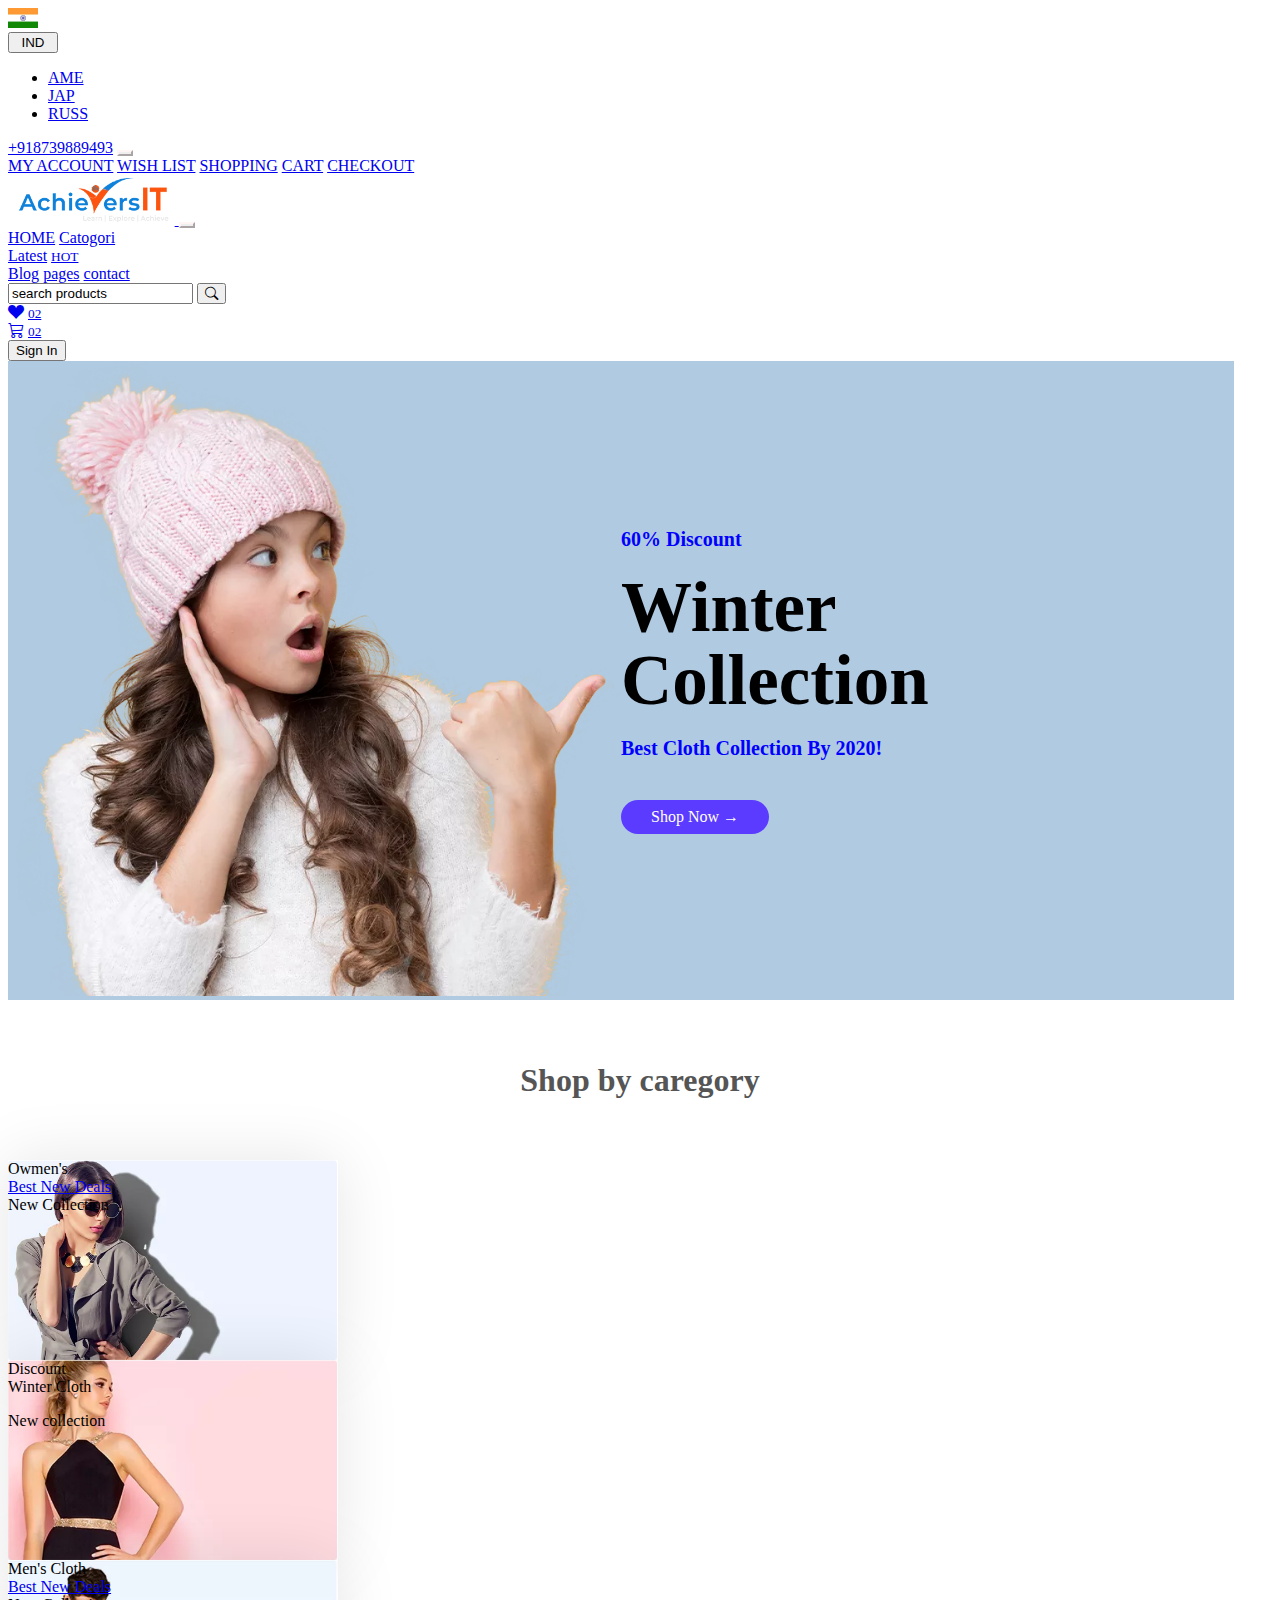
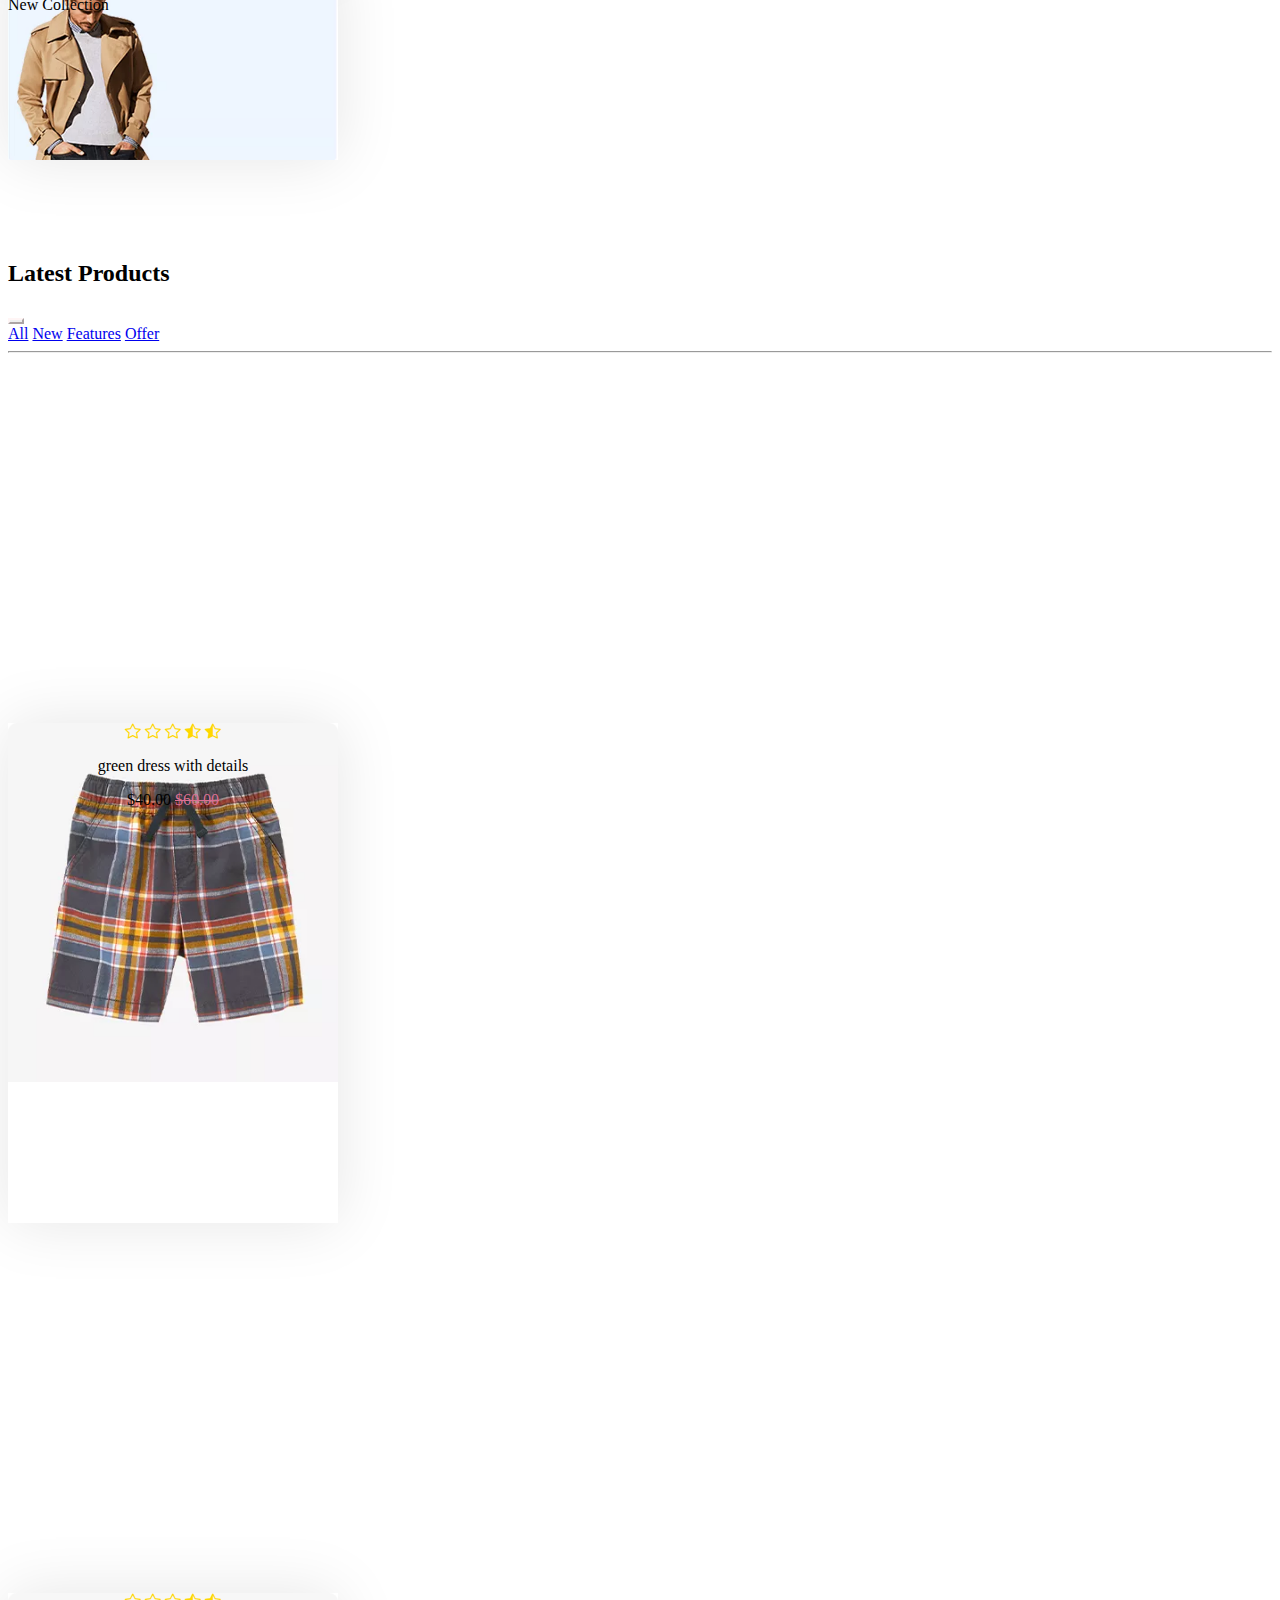
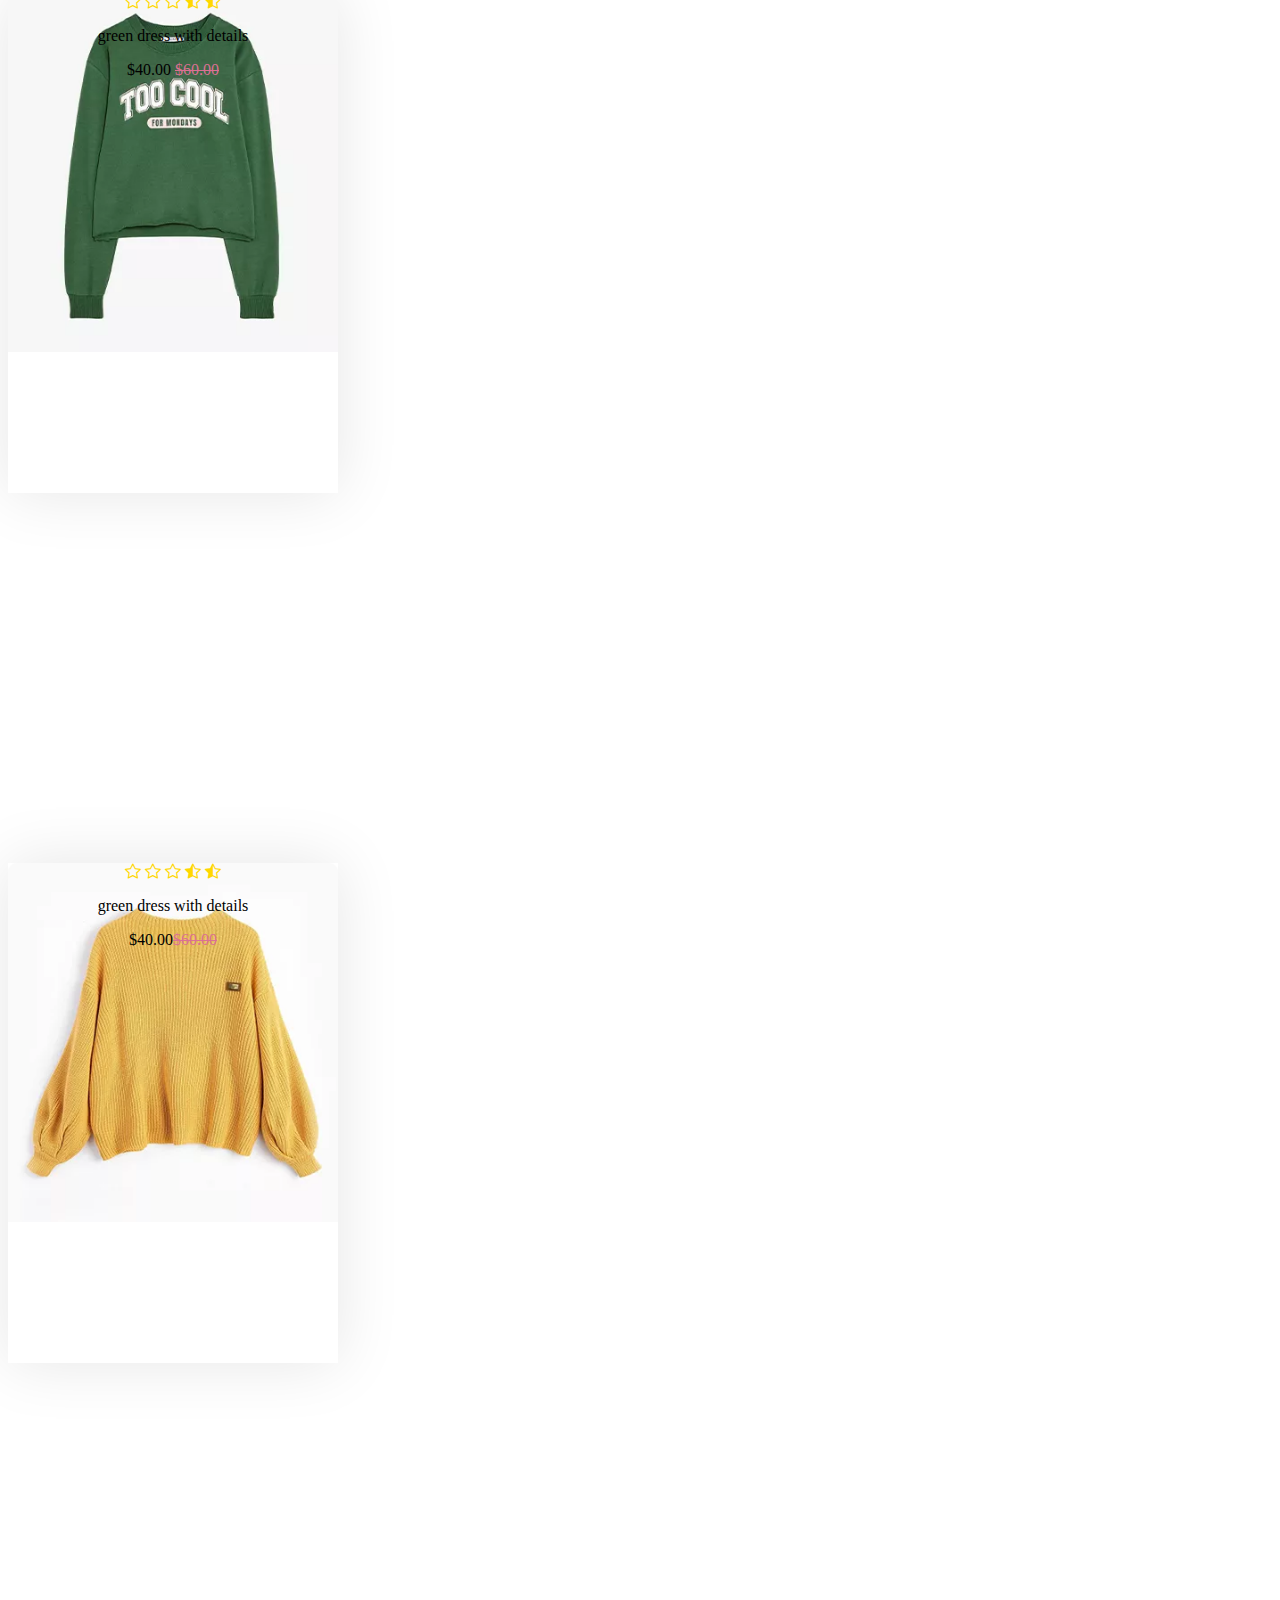
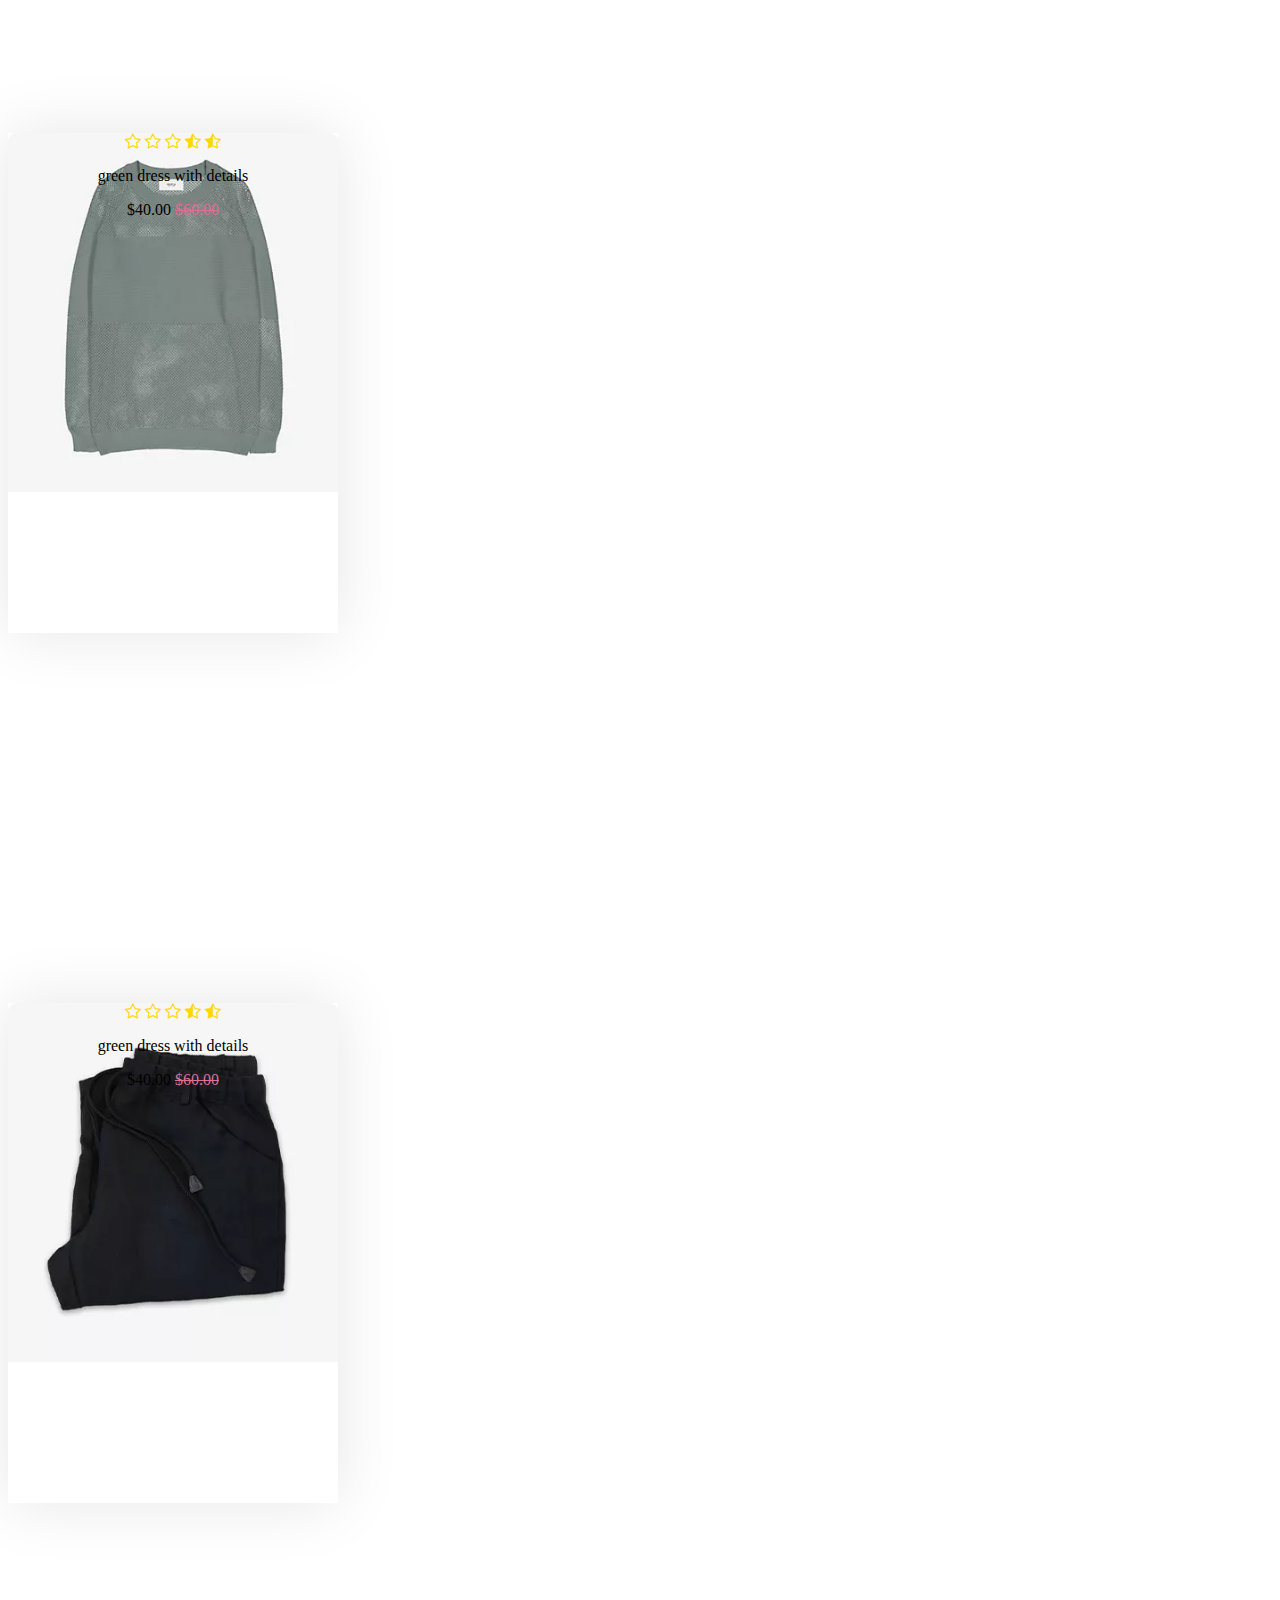
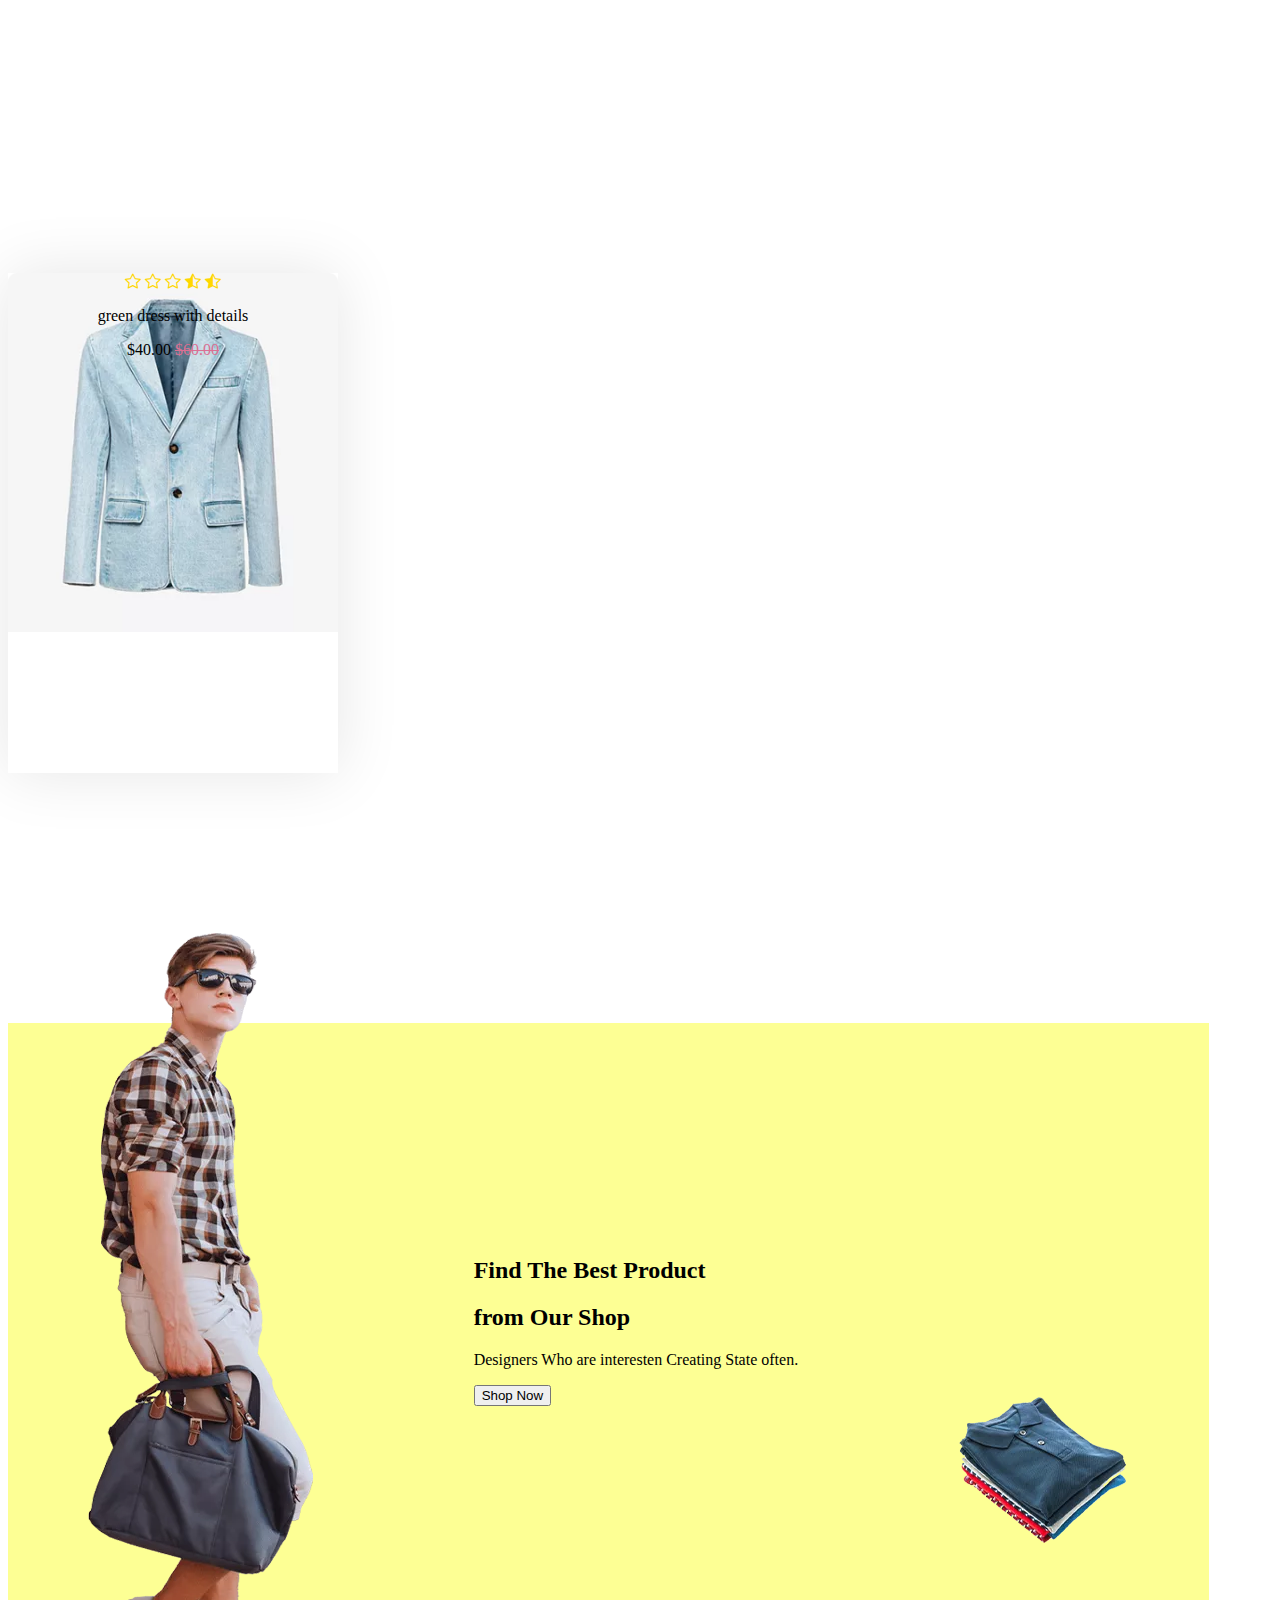
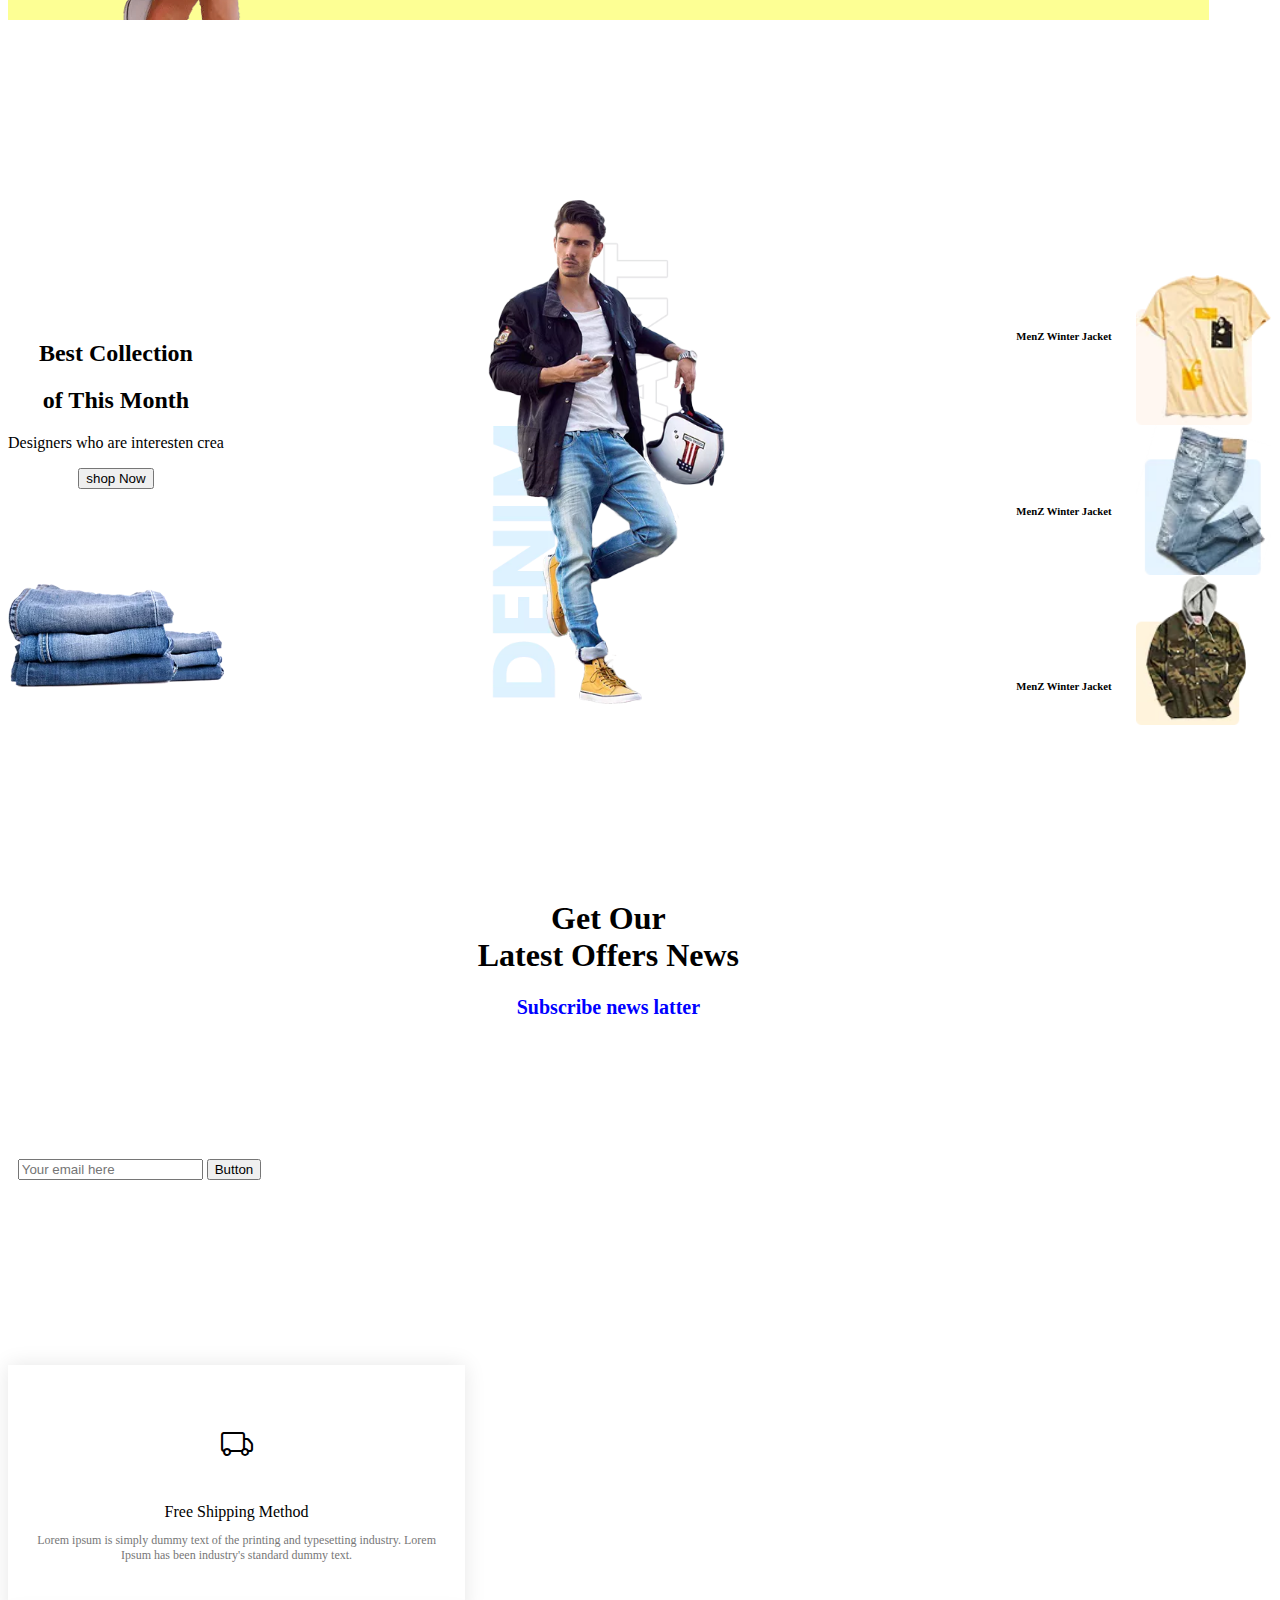
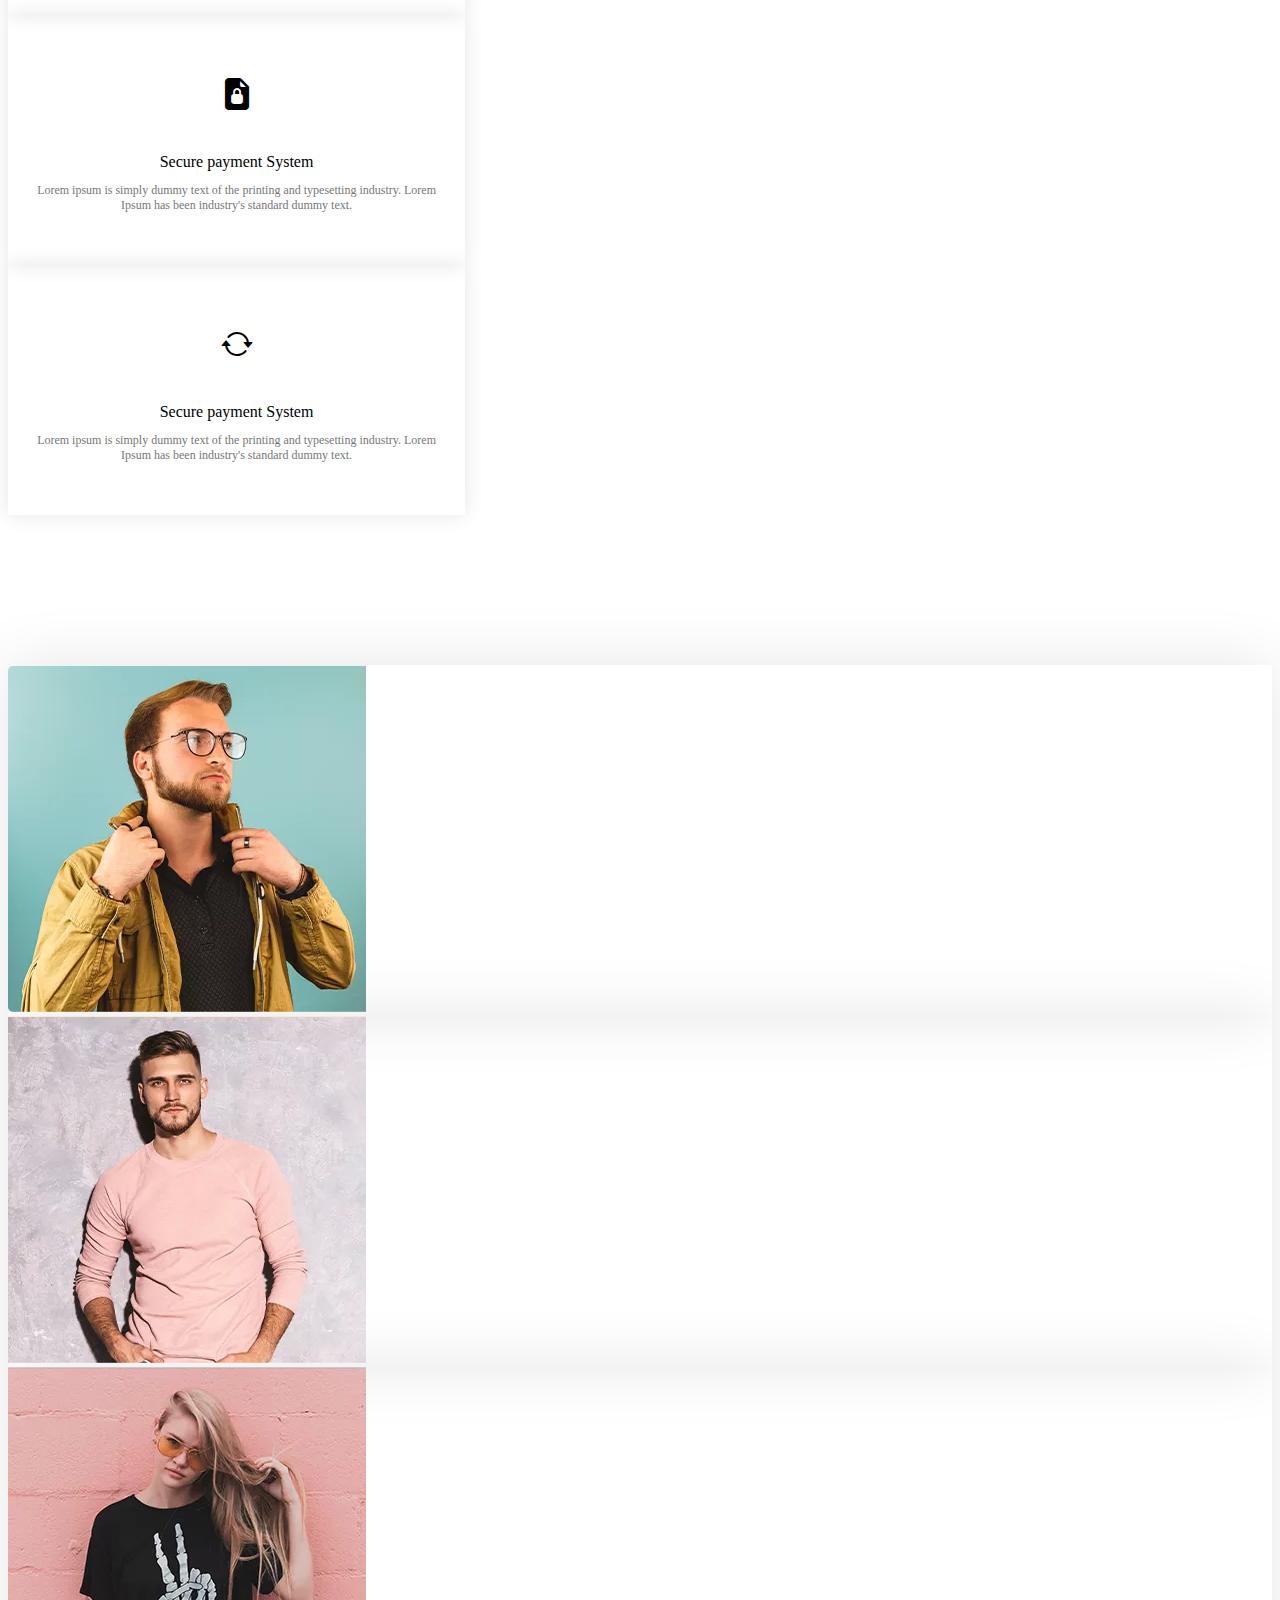
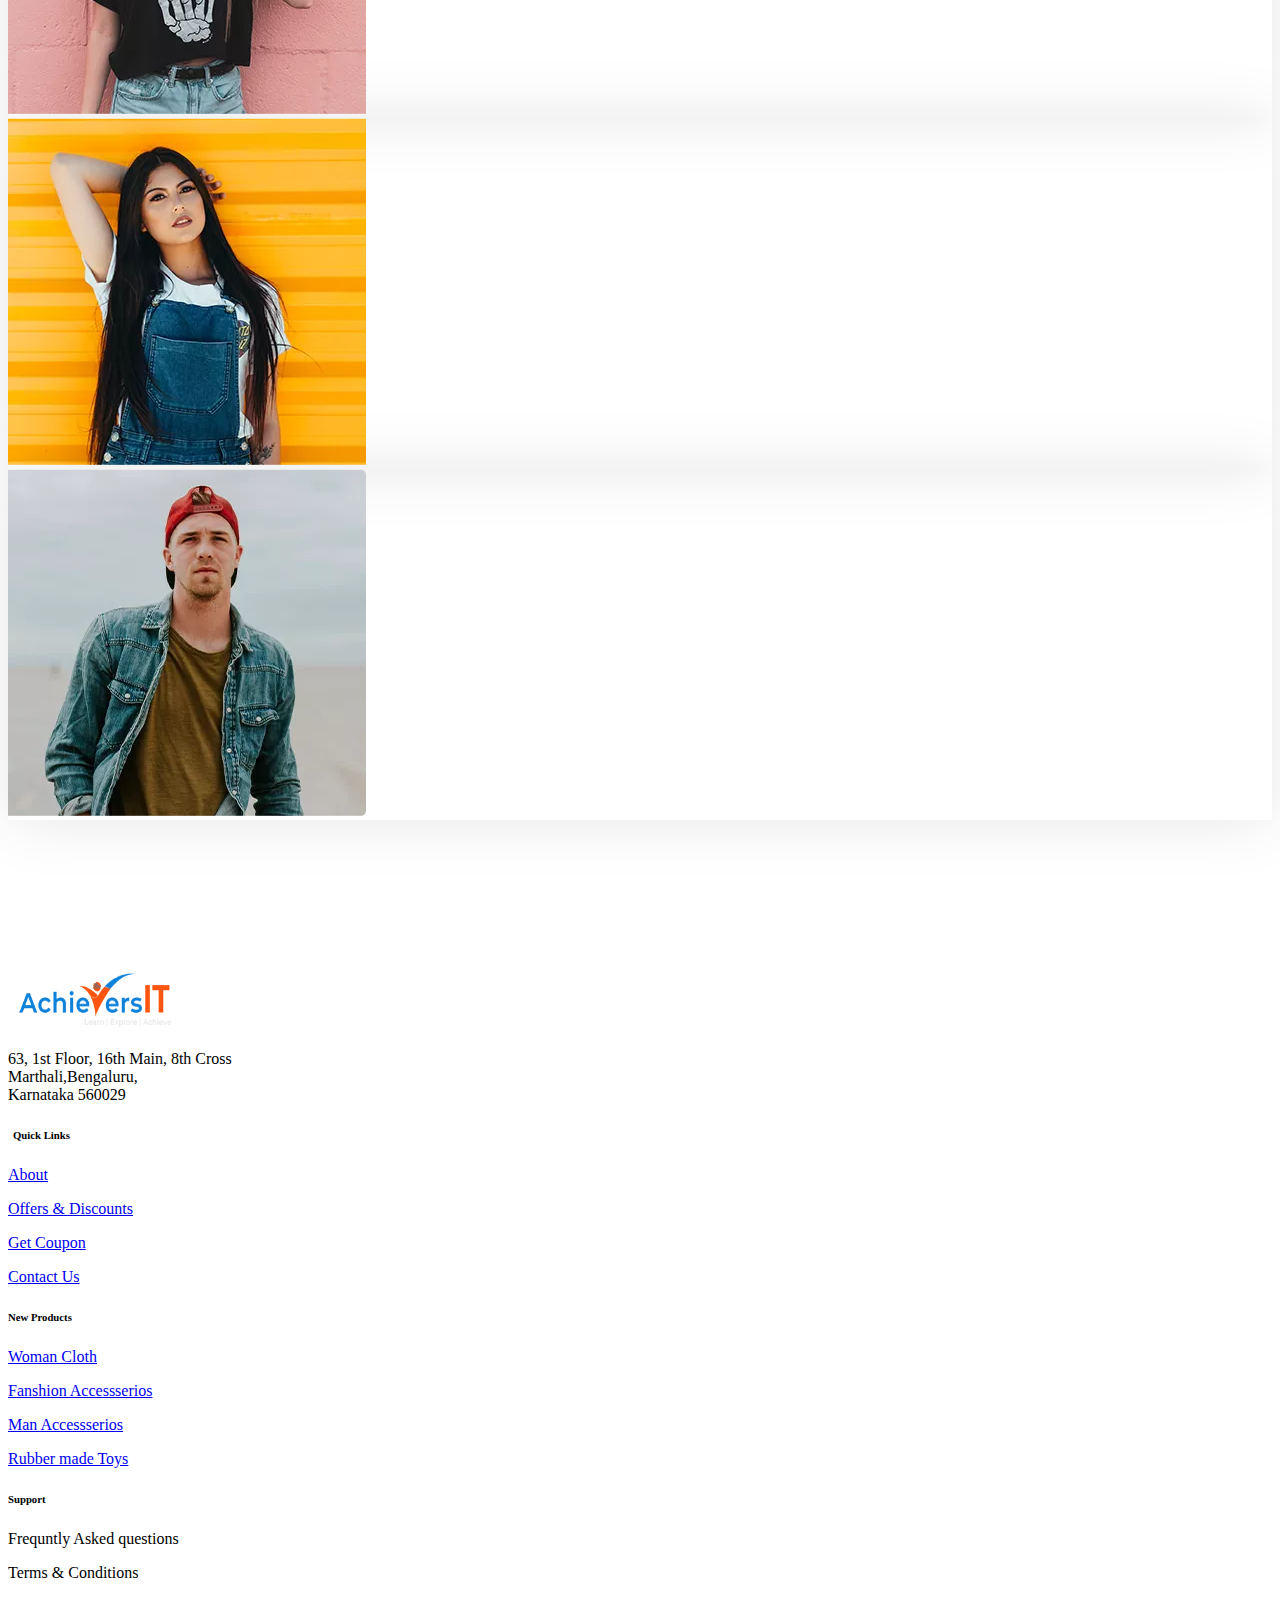
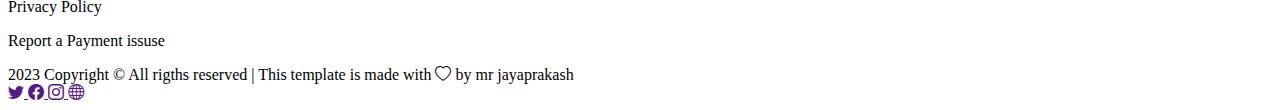
<file: index.html>
<!DOCTYPE html>
<html lang="en">
  <head>
    <meta charset="UTF-8" />
    <meta name="viewport" content="width=device-width, initial-scale=1.0" />
    <title>Document</title>

    <link
      href="https://cdn.jsdelivr.net/npm/bootstrap@5.0.2/dist/css/bootstrap.min.css"
      rel="stylesheet"
      integrity="sha384-EVSTQN3/azprG1Anm3QDgpJLIm9Nao0Yz1ztcQTwFspd3yD65VohhpuuCOmLASjC"
      crossorigin="anonymous"
    />

    <link rel="stylesheet" href="./styles.css" />
    <!-- Bootstarp icon cdn -->
    <link
      rel="stylesheet"
      href="https://cdn.jsdelivr.net/npm/bootstrap-icons@1.3.0/font/bootstrap-icons.css"
    />
  </head>
  <body>
    <!-- Nav Bar Section -->
    <div class=" container-fluid">
      <div class=" m-2">
        <nav class="na1 navbar navbar-expand-lg navbar-light bg-dark">
          <div class="container-fluid">
            <a href="#" class="navbar-brand d-flex align-items-center" style="margin-right: 0px;">
              <img
                src="./Images/icon/India.jpg"
                height="20"
                width="30"
                alt="logo"
              />
              <div class="dropdown" style="width: 55px;">
                <button
                  class="btn btn-dark dropdown-toggle dropdown-toggle-split "
                  style="width: 50px;"
                  type="button"
                  id="dropdownMicroProcecsor"
                  data-bs-toggle="dropdown"
                  aria-expanded="false"
                >
                  IND
                </button>
                <ul
                  class="dropdown-menu"
                  aria-labelledby="dropdownMicroProcecsor"
                >
                  <li><a class="dropdown-item" href="#">AME</a></li>
                  <li><a class="dropdown-item" href="#">JAP</a></li>
                  <li><a class="dropdown-item" href="#">RUSS</a></li>
                </ul>
              </div>
              <a
                href="#"
                class="fst-italic d-inline text-light text-decoration-none"
                >+918739889493</a
              >
            </a>
            <button
              type="button"
              class="navbar-toggler"
              data-bs-toggle="collapse"
              data-bs-target="#navbarCollapse"
            >
              <span class="navbar-toggler-icon"></span>
            </button>
            <div class="collapse navbar-collapse" id="navbarCollapse">
              <div class="navbar-nav ms-auto me-0">
                <a href="#" class="nav-item nav-link me-3 text-light"
                  >MY ACCOUNT</a
                >

                <a href="#" class="nav-item nav-link me-3 text-light"
                  >WISH LIST</a
                >
                <a href="#" class="nav-item nav-link me-3 text-light"
                  >SHOPPING</a
                >
                <a href="#" class="nav-item nav-link me-3 text-light">CART</a>
                <a href="#" class="nav-item nav-link me-3 text-light"
                  >CHECKOUT</a
                >
              </div>
            </div>
          </div>
        </nav>
      </div>
    </div>

    <!-- Nav2 Bar Section -->
    <div class="container-fluid">
      <div class="m-2">
        <nav class="navbar navbar-expand-xl navbar-light">
          <div class="container-fluid">
            <a href="#" class="navbar-brand d-flex align-items-center">
              <img 
                src="./Images/logo/AIT-white.jpg"
                height="50"
                width=""
                alt="logo"
              />
            </a>
            <button
              type="button"
              class="navbar-toggler"
              data-bs-toggle="collapse"
              data-bs-target="#navbarCollapses"
            >
              <span class="navbar-toggler-icon"></span>
            </button>
            <div
              class="navcol collapse navbar-collapse ms-5 me-0"
              id="navbarCollapses"
            >
              <div class="navbar-nav ms-5 me-0">
                <a href="#" class="nav-item nav-link me-0">HOME</a>
                <a href="#" class="nav-item nav-link me-0">Catogori</a>
                <div
                  class="position-relative d-inline-block bg-none rounded-2 text-secondary"
                >
                  <a href="#" class="nav-item nav-link me-0">Latest</a>
                  <a
                    href="#"
                    class="position-absolute d-none d-xl-block   top-0 start-100 lh-1 translate-middle rounded-pill h-51 bg-danger nav-item nav-link text-light"
                    ><small>HOT</small></a
                  >
                </div>

                <a href="#" class="nav-item nav-link ms-xl-3">Blog</a>
                <a href="#" class="nav-item nav-link me-0">pages</a>
                <a href="#" class="nav-item nav-link me-0">contact</a>

                <div
                  class="input-group border rounded-pill container-fluid ms-lg-5 w-50 me-lg-5"
                >
                  <input
                    class="form-control border-0 border rounded-pill me-lg-0"
                    type="search"
                    value="search products"
                    id="example-search-input"
                  />
                  <span class="input-group-append">
                    <button
                      class="btn btn-outline-secondary border-0 border rounded-pill ms-n5"
                      type="button"
                    >
                      <i class="bi bi-search"></i>
                    </button>
                  </span>
                </div>

                <div
                  class="position-relative d-inline-block d-none d-xl-block px-2 py-0 me-lg-1 border rounded-circle"
                >
                  <a href="#" class="nav-item nav-link me-0"
                    ><i class="bi bi-suit-heart-fill"></i
                  ></a>
                  <a
                    href="#"
                    class="position-absolute d-none d-xl-block top-0 me-0 lh-1 start-100 translate-middle rounded-pill h-51 bg-info nav-item nav-link text-light"
                    ><small>02</small></a
                  >
                </div>

                <div
                  class="position-relative d-inline-block px-2 py-0 me-lg-3 ms-lg-4 border d-none d-xl-block rounded-circle"
                >
                  <a href="#" class="nav-item nav-link me-0"
                    ><i class="bi bi-cart3"></i
                  ></a>
                  <a
                    href="#"
                    class="position-absolute d-none d-xl-block top-0 me-0 lh-1 start-100 translate-middle rounded-pill h-51 bg-info nav-item nav-link text-light"
                    ><small>02</small></a
                  >
                </div>
              </div>
              <button
                type="button"
                class="btn btn-primary mx-2 border rounded-pill"
              >
                Sign In
              </button>
            </div>
          </div>
        </nav>
      </div>
    </div>

    <!-- Banner -->
    <div
      class="Banner container-fluid d-flex col-xs-12 col-sm-12 col-md-12 col-lg-12 col-xl-12"
    >
      <div class="col-2">
        <img src="./Images/hero/hero_man.png"  style="padding: 0px 0;"/>
      </div>

      <div class="col-2">
        <p>60% Discount</p>
        <h class="" style="font-size:71px;">
          Winter<br />
          Collection
        </h>
        <p>Best Cloth Collection By 2020!</p>
        <a href="" class="btns">Shop Now &#8594;</a>
      </div>
    </div>

    <!-- Shop by caregory -->

    <div class="shop row w-100 mt-5 d-flex">
      <h1 class="title">Shop by caregory</h1>

      <div class="cat1 col-xs-12 col-sm-12 col-md-4 col-lg-4 col-xl-4 mt-sm-3">
        <div class="text-sm-end text-md-end text-lg-end p-4" >
          <h class="mt-4 fw-bold">Owmen's</h><br />
          <a href="#" class="btn rounded-pill bg-warning fw-3" type="btn"
            >Best New Deals</a
          ><br />
          <h class="text-info fw-3">New Collection</h>
        </div>
      </div>

      <div class="cat2 col-xs-12 col-sm-12 col-md-4 col-lg-4 col-xl-4 mt-sm-3">
        <div class=" text-sm-end text-md-end text-lg-end p-4" id="shopt">
          <h class="text-info fw-3">Discount</h><br />
          <h class="mt-4 fw-bolder">Winter Cloth</h><br />
          <p class="fw-2"
            >New collection </p
          >
        </div>
      </div>
      <div class="cat3 col-xs-12 col-sm-12 col-md-4 col-lg-4 col-xl-4 mt-sm-3">
        <div class="text-sm-end text-md-end text-lg-end p-4" id="shopt" >
          <h class="mt-4 fw-bold">Men's Cloth</h><br />
          <a href="#" class="btn rounded-pill bg-warning fw-3" type="btn"
            >Best New Deals</a
          ><br />
          <h class="text-info fw-3">New Collection</h>
        </div>
      </div>
    </div>

    <!-- Latest Products -->

    <div class="lp container-fluid">
      <div class="m-4">
        <nav class="navbar navbar-expand-lg navbar-light bg-white">
          <div class="container">
            <h2 class="fst-italic d-inline ms-4 fw-bolder">Latest Products</h2>

            <button
              type="button"
              class="navbar-toggler"
              data-bs-toggle="collapse"
              data-bs-target="#navbarCollapsed"
            >
              <span class="navbar-toggler-icon"></span>
            </button>
            <div class="collapse navbar-collapse" id="navbarCollapsed">
              <div class="navbar-nav ms-auto me-5">
                <a href="#" class="nav-item nav-link me-3">All</a>
                <a href="#" class="nav-item nav-link me-3">New</a>
                <a href="#" class="nav-item nav-link me-3">Features</a>
                <a href="#" class="nav-item nav-link me-3">Offer</a>
              </div>
            </div>
          </div>
        </nav>
      </div>
    </div>
    <hr class="container" />

    <div class="lpimg container">
      <div class="row imglp">
        <div class="lpimg1 col-sm-12 col-md-2 col-lg-3 col-xl-3">
          <div class="ratting">
            <i class="bi bi-star"></i>
            <i class="bi bi-star"></i>
            <i class="bi bi-star"></i>
            <i class="bi bi-star-half"></i>
            <i class="bi bi-star-half"></i>
            <p>green dress with details</p>
            <h>$40.00 <del>$60.00</del></h>
          </div>
        </div>

        <div class="lpimg2 col-sm-12 col-md-2 col-lg-3 col-xl-3">
          <div class="ratting">
            <i class="bi bi-star"></i>
            <i class="bi bi-star"></i>
            <i class="bi bi-star"></i>
            <i class="bi bi-star-half"></i>
            <i class="bi bi-star-half"></i>
            <p>green dress with details</p>
            <h>$40.00 <del>$60.00</del></h>
          </div>
        </div>
        <div class="lpimg3 col-sm-12 col-md-2 col-lg-3 col-xl-3">
          <div class="ratting">
            <i class="bi bi-star"></i>
            <i class="bi bi-star"></i>
            <i class="bi bi-star"></i>
            <i class="bi bi-star-half"></i>
            <i class="bi bi-star-half"></i>
            <p>green dress with details</p>
            <h>$40.00<del>$60.00</del></h>
          </div>
        </div>

        <div class="lpimg4 col-sm-12 col-md-2 col-lg-3 col-xl-3">
          <div class="ratting">
            <i class="bi bi-star"></i>
            <i class="bi bi-star"></i>
            <i class="bi bi-star"></i>
            <i class="bi bi-star-half"></i>
            <i class="bi bi-star-half"></i>
            <p>green dress with details</p>
            <h>$40.00 <del>$60.00</del></h>
          </div>
        </div>

        <div class="lpimg5 col-sm-12 col-md-2 col-lg-3 col-xl-3">
          <div class="ratting">
            <i class="bi bi-star"></i>
            <i class="bi bi-star"></i>
            <i class="bi bi-star"></i>
            <i class="bi bi-star-half"></i>
            <i class="bi bi-star-half"></i>
            <p>green dress with details</p>
            <h>$40.00 <del>$60.00</del></h>
          </div>
        </div>

        <div class="lpimg6 col-sm-12 col-md-2 col-lg-3 col-xl-3">
          <div class="ratting">
            <i class="bi bi-star"></i>
            <i class="bi bi-star"></i>
            <i class="bi bi-star"></i>
            <i class="bi bi-star-half"></i>
            <i class="bi bi-star-half"></i>
            <p>green dress with details</p>
            <h>$40.00 <del>$60.00</del></h>
          </div>
        </div>
      </div>
    </div>

    <div class="LatBan container-fluid">
      <div class="Men"></div>

      <div class="ltext">
        <h2 class="texthe fs-50 fw-bolder">Find The Best Product</h2>
        <h2 class="texthe fs-50 fw-bolder">from Our Shop</h2>

        <p class="textp fw-bolder,text-'dark'">
          Designers Who are interesten Creating State often.
        </p>

        <button class="texbt rounded-pill bg-dark h-3 text-light">
          Shop Now
        </button>
      </div>

      <div class="Shirts"></div>
    </div>

    <!-- Blog -->

    <div class="WCBlog container">
      <div class="blo1 col-sd-12">
        <div class="Text1">
          <h2 class="fwt-bolder">Best Collection</h2>
          <h2 class="fwt-bolder">of This Month</h2>
          <p>Designers who are interesten crea</p>
          <button class="rounded-pill fs-14 bg-info text-ligth',">
            shop Now
          </button>
        </div>

        <div class="blo1Img"></div>
      </div>

      <div class="blo2"></div>

      <div class="blo3">
        <div class="Textblo3">
          <div class="blo3Text1">
            <h6>MenZ Winter Jacket</h6>
          </div>
          <div class="blo3Text2">
            <h6>MenZ Winter Jacket</h6>
          </div>
          <div class="blo3Text3">
            <h6>MenZ Winter Jacket</h6>
          </div>
        </div>

        <div>
          <div class="blo3IMG1"></div>
          <div class="blo3IMG2"></div>
          <div class="blo3IMG3"></div>
        </div>
      </div>
    </div>


    <div class="getbox container-fluid bg-secondary" style="width: 95%; height: 265px; text-align: center; margin-top: 100px;">
      <div class="getr row bg-secondary ">
          <div class="col-2" style="margin-top: 70px;">
            <h1 className="hline">Get Our</br>
            Latest Offers News</h1>
            <p className="pline">Subscribe news latter</p>
          </div>

          <div class="email col-2 " style="margin-top: 140px;">

            <div class ="em border border-secondary h-3 rounded-pill bg-light" style="height: 38px; width: 263px;">
            <input type="text" class="aria-labelledby border border-0 rounded-pill " placeholder="Your email here">
            
              <button class="btn d-inline-block border border-0 rounded-pill bg-info text-light" type="button">Button</button>
            </div>
          </div>
              
      </div>
  </div>


  <div class="testimonial container">
  <div class="small-container">
    <div class="row">
        <div class="col-3  col-sm-12">
         <h1><i class="bi bi-truck"></i></h1> <br>
          <h class="fw-bolder ft-">Free Shipping Method</h>
            <p>Lorem ipsum is simply dummy text of the printing and typesetting industry. Lorem Ipsum has been
                industry's standard dummy text.</p>
           
        </div>
        <div class="col-3 col-sm-12">
         <h1><i class="bi bi-file-earmark-lock2-fill"></i></h1> <br>
          <h class="fw-bolder">Secure payment System</h>
            <p>Lorem ipsum is simply dummy text of the printing and typesetting industry. Lorem Ipsum has been
                industry's standard dummy text.</p>
           
        </div>
        <div class="col-3 col-sm-12">
        <h1><i class="bi bi-arrow-repeat"></i></h1><br>
          <h class="fw-bolder">Secure payment System</h>
            <p>Lorem ipsum is simply dummy text of the printing and typesetting industry. Lorem Ipsum has been
                industry's standard dummy text.</p>
        </div>
    </div>
</div>
</div>


<!-- gallery -->

 <div class="gallery container-fluid" style="margin-top: 150px;">
  <div class="row justify-content-around">
      <div class="g1 col-sm-2">
        <div class="card card-dark bg-dark">             
                 <img src="./Images/gallery/gallery1.jpg" alt="">
              </div>          
            </div>

      <div class="g2 col-sm-2">
          <div class="card card-dark bg-dark">              
                <img src="./Images/gallery/gallery2.jpg" alt="">
              </div>          
        </div>

      <div class="g3 col-sm-2">
          <div class="card card-dark bg-dark">              
                <img src="./Images/gallery/gallery3.jpg" alt="">
              </div>          
        </div>

      <div class="g4 col-sm-2">
          <div class="card card-dark bg-dark">             
                <img src="./Images/gallery/gallery4.jpg" alt="">
              </div>          
      </div>
      
      <div class="g5 col-sm-2">
          <div class="card card-dark bg-dark">              
                <img src="./Images/gallery/gallery5.jpg" alt="">
              </div>          
      </div>
  </div>
</div>



    <!-- Footer Section  -->

    <footer class="text-center text-lg-start bg-white text-muted">
     

      <section class="" style="margin-top: 150px;">
        <div class="container text-center text-md-start mt-5">
          <div class="row mt-3">
            <div class="col-md-3 col-lg-4 col-xl-3 mx-auto mb-4">
              <img src="./Images/logo/AIT-white.jpg" height="60px" width="170px" alt="">
              <p>
              63, 1st Floor, 16th Main, 8th Cross<br>
              Marthali,Bengaluru,<br>Karnataka 560029</p>
            </div>

            <div class=" col-md-2 col-lg-2 col-xl-2 mx-auto mb-4">
              <h6 class="text-uppercase fw-bold mb-4 text-dark" style="margin-left: 5px;">Quick Links</h6>
              <p>
                <a href="#!" class="text-reset text-decoration-none text-secondary">About</a>
              </p>
              <p>
                <a href="#!" class=" text-reset text-decoration-none text-secondary">Offers & Discounts </a>
              </p>
              <p>
                <a href="#!" class=" text-reset text-decoration-none text-secondary">Get Coupon </a>
              </p>
              <p>
                <a href="#!" class="text-reset text-decoration-none text-secondary">Contact Us</a>
              </p>
            </div>

            <div class="col-md-3 col-lg-2 col-xl-2 mx-auto mb-4">
              <h6 class="text-uppercase fw-bold mb-4 text-dark">New Products</h6>
              <p>
                <a href="#!" class="text-reset text-decoration-none text-secondary">Woman Cloth</a>
              </p>
              <p>
                <a href="#!" class=" text-reset text-decoration-none text-secondary ">Fanshion Accessserios</a>
              </p>
              <p>
                <a href="#!" class="text-decoration-none text-secondary ">Man Accessserios</a>
              </p>
              <p>
                <a href="#!" class="text-reset text-decoration-none text-secondary">Rubber made Toys  </a>
              </p>
            </div>

            <div class="col-md-4 col-lg-3 col-xl-3 mx-auto mb-md-0 mb-4">
              <h6 class="text-uppercase fw-bold mb-4 text-dark">Support</h6>
              <p>
                 Frequntly Asked questions
              </p>
              <p>
                Terms & Conditions 
                
              </p>
              <p>
               Privacy Policy
              </p>
              <p>
                Report a Payment issuse 
              </p>
            </div>
          </div>
        </div>
      </section>
     
       <!-- Section: Social media -->
       <section
       class="d-flex justify-content-center justify-content-lg-between p-4 border-bottom"
     >
       <div class="me-5 d-none d-lg-block">
         <span class="text-dark">2023 Copyright © All rigths reserved | This template is made with  <i class="bi bi-heart  text-primary " ></i> by<h class="text-primary"> mr jayaprakash </h></span>
       </div>

       <div>
         <a href="" class="me-4 link-secondary text-decoration-none">
          <i class="bi bi-twitter "></i>
         </a>
         <a href="" class="me-4 link-secondary text-decoration-none">
          <i class="bi bi-facebook  "></i>
         </a>
         <a href="" class="me-4 link-secondary text-decoration-none">
          <i class="bi bi-instagram  "></i>
          </a>
         <a href="" class="me-4 link-secondary text-decoration-none">
          <i class="ssbi bi-globe  "></i>
         </a>
         
       </div>
     </section>
    </footer>





    <script
      src="https://cdn.jsdelivr.net/npm/bootstrap@5.0.2/dist/js/bootstrap.bundle.min.js"
      integrity="sha384-MrcW6ZMFYlzcLA8Nl+NtUVF0sA7MsXsP1UyJoMp4YLEuNSfAP+JcXn/tWtIaxVXM"
      crossorigin="anonymous"
    ></script>
  </body>
</html>
</file>
<file: styles.css>
.navbar-light .navbar-toggler {
    color: hsl(0, 100%, 98%);
    border-color: hsl(0, 100%, 98%);
  }

  @media screen and(max-width:320px){

}

  .Banner {
    background-color: #b0cae1;
    width: 97%;
    display: flex;
    align-items: center;
    flex-wrap: wrap;
    justify-content: space-around;
    max-height: 716px;
  }

  @media screen and(max-width:375px){
    
        .banner h{
            font-size: 70px;
        }

  }

  @media screen and(min-width:2560px){
    .Banner{
        max-height: 768px;
    }

    .im{
        margin-right: 1220px;
    }
    
}


  .col-2 {
    flex-basis: 50%;
    min-width: 300px;
  }
  .col-2 img {
    max-width: 100%;
    padding: 50px 0;

  }

  .col-2 p {
    color: blue;
    font-family: cursive;
    font-weight: bold;
    font-size: 20px;
  }
  .col-2 h {
    font-size: 50px;
    line-height: 60px;
    margin: 25px 0;
    font-size: 80px;
    line-height: 73px;
    margin: 25px 0;
    font-family: auto;
    font-weight: bold
    
  }
  .btns {
    display: inline-block;
    background: #5b3bff;
    color: white;
    padding: 8px 30px;
    margin: 20px 0;
    border-radius: 30px;
    transition: background 0.5c;
    text-decoration: none;
  }
  .btns:hover {
    background: red;
  }

  .cat1{
    height: 200px;
    width: 330px;
    background-image: url(./Images/categori/cat1.jpg);
    background-repeat: no-repeat;
    background-size: contain;
    box-shadow: 0 0 60px 0px rgba(0, 0, 0, 0.1);
    cursor: pointer;
    transition: transform 0.5s;
  }

  .cat1:hover{
    transform: translateY(-10px);
  }

  .cat2{
    height: 200px;
    width: 330px;
    background-image: url(./Images/categori/cat2.jpg);
    background-repeat: no-repeat;
    background-size: contain;
    box-shadow: 0 0 60px 0px rgba(0, 0, 0, 0.1);
    cursor: pointer;
    transition: transform 0.5s;
  }
  .cat2:hover{
    transform: translateY(-10px);
  }
  .cat3{
    height: 200px;
    width: 330px;
    background-image: url(./Images/categori/cat3.jpg);
    background-repeat: no-repeat;
    background-size: contain;
    box-shadow: 0 0 60px 0px rgba(0, 0, 0, 0.1);
    cursor: pointer;
    transition: transform 0.5s;
  }

  .cat3:hover{
    transform: translateY(-10px);
  }

  .shop{
    justify-content: space-evenly;
  }

  .title{
    text-align: center;
    margin: 50px 10px;
    line-height: 60px;
    color: #555;
}

.lp{
    margin-top: 100px;
}


@media screen and (max-width:575px) {
   

    .cat1 >div{

        margin-left: 120px;
      
    }

    .cat2 >div{
        margin-left: 120px;
       
    }
    .cat3 >div{
        margin-left: 120px;
    }
}

/* latest products */
.imglp{
    justify-content: space-between;
}

.lpimg1{
    height: 500px;
    width: 330px;
background-image: url( "./Images/categori/product1.png");
background-repeat: no-repeat;
background-size: contain;
box-shadow: 0 0 60px 0px rgba(0, 0, 0, 0.1);
cursor: pointer;
transition: transform 0.5s;
}

.lpimg1:hover{
    transform: translateY(-10px);
}

.lpimg1{
    justify-content: space-between;
}

.lpimg2{
    height: 500px;
    width: 330px;
    background-image: url( "./Images/categori/product2.png");
    background-repeat: no-repeat;
    background-size: contain;
    box-shadow: 0 0 60px 0px rgba(0, 0, 0, 0.1);
    cursor: pointer;
    transition: transform 0.5s;
}

.lpimg2:hover{
    transform: translateY(-10px);
}


.lpimg2{
    justify-content: space-between;
}


.lpimg3{
    height: 500px;
    width: 330px;
    background-image: url( "./Images/categori/product3.png");
    background-repeat: no-repeat;
    background-size: contain;
    box-shadow: 0 0 60px 0px rgba(0, 0, 0, 0.1);
    cursor: pointer;
    transition: transform 0.5s;
}

.lpimg3:hover{
    transform: translateY(-10px);
}


.lpimg3{
    justify-content: space-between;
}


.lpimg4{
    height: 500px;
    width: 330px;
    background-image: url( "./Images/categori/product4.png");
    background-repeat: no-repeat;
    background-size: contain;
    box-shadow: 0 0 60px 0px rgba(0, 0, 0, 0.1);
    cursor: pointer;
    transition: transform 0.5s;
}

.lpimg4:hover{
    transform: translateY(-10px);
}


.lpimg4{
    justify-content: space-between;
}


.lpimg5{
    height: 500px;
    width: 330px;
    background-image: url( "./Images/categori/product5.png");
    background-repeat: no-repeat;
    background-size: contain;
    box-shadow: 0 0 60px 0px rgba(0, 0, 0, 0.1);
    cursor: pointer;
    transition: transform 0.5s;
}

.lpimg5:hover{
    transform: translateY(-10px);
}


.lpimg5{
    justify-content: space-between;
}



.lpimg6{
    height: 500px;
    width: 330px;
    background-image: url( "./Images/categori/product6.png");
    background-repeat: no-repeat;
    background-size: contain;
    box-shadow: 0 0 60px 0px rgba(0, 0, 0, 0.1);
    cursor: pointer;
    transition: transform 0.5s;
}

.lpimg6:hover{
    transform: translateY(-10px);
}

.lpimg6{
    justify-content: space-between;
}


.ratting{
text-align: center;
margin-top: 370px;
}

.ratting i {
 color: gold;
}

del{
    color: palevioletred;
}



@media screen and (max-width:580px){
 
    .texthe{
        display: none;
    }

    .textp{
        display: none;
    }
    .texbt{
        width: 100px;
    }
}

.LatBan{
    background-color: #fbff006b;
    display: flex;
    height: 597px;
    align-items: center;
    justify-content: space-around;
    margin-top:250px;
    width: 95%;
   
}

.Men{
    background-image: url(./Images/categori/card-man.png);
    height: 687px;
    width: 225px;
    margin-bottom: 90px;
    background-repeat: no-repeat;
    
    
}



.Shirts{
    background-image: url(./Images/categori/card-shape.png);
    background-repeat: no-repeat;
    width: 170px;
    height: 150px;
    margin-top: 300px;
}

@media screen and (max-width:780px) {
   .Men{
    width: 700px;
   }

    .Shirts{           
    background-size: contain;
    }
}
@media screen and (max-width:320px) {
    .LatBan{
        width: 104%;
    margin-left: 20px;
    }

    .men{
        width: 700px;
    }
}

/* blog */
.WCBlog{
    display: flex;
    height: 600px;
    margin-top: 180px;
    justify-content: space-between;
}



.blo1{
    text-align: center;
}

.Text1{
    margin-top: 140px;
    margin-bottom: 36px;
}

.blo1Img{
    background-image: url(./Images/collection/collection1.png);
    background-repeat: no-repeat;
    background-size: contain;
    height: 200px;
    margin-top: 95px;
}

.blo2{
    width: 240px;
    background-image: url(./Images/collection/collection2.png);
    background-repeat: no-repeat;
    background-size: contain;
    height: 504px;
    /* border: 1px solid; */
}



.blo3{
    align-self: center;
    display: flex;
    /* border: 1px solid; */
    height: 450px;
    width: 280px;
}


.Textblo3{
    text-align: center;
}

.blo3Text1{
    height: 150px;
    width: 144px;
    margin-top: 55px;

}

.blo3Text2{
    height: 150px;
    width: 144px;
}

.blo3Text3{
    height: 150px;
    width: 144px;
}



.blo3IMG1{
    height: 150px;
    width: 150px;
    background-image: url(./Images/collection/collection3.png);
    background-size: contain;
    background-repeat: no-repeat;
}

.blo3IMG2{
    height: 150px;
    width: 150px;
    background-image: url(./Images/collection/collection4.png);
    background-size: contain;
    background-repeat: no-repeat;
}

.blo3IMG3{
    height: 150px;
    width: 150px;
    background-image: url(./Images/collection/collection5.png);
    background-size: contain;
    background-repeat: no-repeat;
}

@media screen and (max-width : 780px) {
.WCBlog{
    display: inline-block;
    height: 100%;
    margin-top: 50px;
    align-items: center;
    /* border: 1px solid; */
  
    background-color: pink;
}
.blo1{
    background-size: contain;
}

.blo2{
    width: 300px;
    height: 500px;
    background-image: url(./Images/collection/collection2.png);
    background-repeat: no-repeat;
    background-size: contain;
   margin-left: 50px;
    margin-top: 70px;
}

.blo3{
    justify-content: center;
    margin-top: 30px;
    
}
}

@media screen and (max-width : 988px) {
    .WCBlog{
        display: inline-block;
        height: 100%;
        margin-top: 50px;
        align-items: center;
        /* border: 1px solid; */
        margin-left:24px;
        /* background-color: pink; */

    }
    .blo1{
        background-size: contain;
    }
    
    .blo2{
        width: 300px;
        height: 500px;
        background-image: url(./Images/collection/collection2.png);
        background-repeat: no-repeat;
        background-size: contain;
       margin-left: 45px;
        margin-top: 70px;
    }
    
    .blo3{
        justify-content: center;
        margin-top: 30px;
       
    }

}

    @media screen and (max-width : 608px) {
        .WCBlog{
            display: inline-block;
            height: 100%;
            margin-top: 50px;
            align-items: center;
            /* border: 1px solid;    */
            width:380px ;       
            background-color: pink;

            
        }

        .blo3{
            justify-content: center;
            margin-top: 30px;

        }

        
    }

    @media screen and (max-width : 500px) {
        .WCBlog{
            display: inline-block;
            height: 100%;
            margin-top: 50px;
            /* align-items: center; */
            /* border: 1px solid;           */
            background-color: pink;
            width:400px ;
            margin-left: 15px;
        }
        
        .blo3{
            justify-content: center;
            margin-top: 30px;

        }
    }

    @media screen and (max-width:320px){
            .WCBlog{
                width: 340px;
            }
    }

    
    @media screen and (max-width:375px){
        .WCBlog{
            width: 345px;
        }
}


    /* getbox */

@media screen and (max-width:580px){
    .em{
       margin-bottom: 50px;
       margin-left: 50px;
    }

    
}


@media screen and (max-width:320px){
    .getr{
       width: 354px;
    }

    
}



.testimonial{
    margin-top: 200px;
}
.testimonial .col-3{
    text-align: center;
    padding: 40px 20px;
    box-shadow: 0 0 20px 0px rgba(0, 0, 0, 0.1);
    cursor: pointer;
    transition: transform 0.5s;
}
.testimonial .col-3 img{
    width: 50px;
    margin-top: 20px;
    border-radius: 50%;
}
.testimonial .col-3:hover{
    transform: translateY(-10px);
}
.fa.fa-quote-left{
    font-size: 34px;
    color: #ff523b;
}
.col-3 p{
    font-size: 12px;
    margin: 12px 0;
    color: #777;
}
.testimonial .col-3 h3{
    font-weight: 600;
    color: #555;
    font-size: 16px;
}

.col-3 {
    flex: 0 0 auto;
    width: 33%;
}

/* gallery */
.g1{
    box-shadow: 0 0 60px 0px rgba(0, 0, 0, 0.1);
    cursor: pointer;
    transition: transform 0.5s;
}

.g1:hover{
    transform: translateY(-10px);
}

.g2{
    box-shadow: 0 0 60px 0px rgba(0, 0, 0, 0.1);
    cursor: pointer;
    transition: transform 0.5s;
}

.g2:hover{
    transform: translateY(-10px);
}

.g3{
    box-shadow: 0 0 60px 0px rgba(0, 0, 0, 0.1);
    cursor: pointer;
    transition: transform 0.5s;
}

.g3:hover{
    transform: translateY(-10px);
}
.g4{
    box-shadow: 0 0 60px 0px rgba(0, 0, 0, 0.1);
    cursor: pointer;
    transition: transform 0.5s;
}

.g4:hover{
    transform: translateY(-10px);
}
.g5{
    box-shadow: 0 0 60px 0px rgba(0, 0, 0, 0.1);
    cursor: pointer;
    transition: transform 0.5s;
}

.g5:hover{
    transform: translateY(-10px);
}

/* footer */
#footer{
    padding: 0 0 30px 0px;
    color: white;
    font-size: 14px;
    background-color: rgb(67 0 86);
    margin-top: 100px;
}
#footer .footer-top{
    padding: 60px 0 30px 0;
    background-color: rgb(67 0 86);
    color: white;
}
#footer .footer-top .footer-contact{
    margin-bottom: 30px;
}
#footer .footer-top .footer-contact h3{
    color: #ffc800;
}
#footer .footer-top .footer-contact h4{
    font-size: 22px;
    margin: 0 0 30px 0;
    padding: 2px 0 2px 0;
    line-height: 1;
    font-weight: 700;
}
#footer .footer-top .footer-contact p{
    font-size: 14px;
    line-height: 24px;
    margin-bottom: 0;
    color: white;
}
#footer .footer-top h4{
    font-size: 16px;
    font-weight: bold;
    position: relative;
    padding-bottom: 12px;
}
#footer .footer-top .footer-links{
    margin-bottom: 30px;
    margin-top: 10px;
}
#footer .footer-top .footer-links h4{
    color: #ffc800;
}
#footer .footer-top .footer-links ul{
    list-style: none;
    padding: 0;
    margin: 0;
}
#footer .footer-top .footer-links ul li{
    padding: 10px 0;
    display: flex;
    align-items: center;
}
#footer .footer-top .footer-links ul li a{
    text-decoration: none;
    color: white;
    display: inline-block;
    line-height: 1;
    font-weight: bold;
    transition: 0.5s ease;
}
#footer .footer-top .footer-links ul li a:hover{
    color: #ffc800;
}
#footer .footer-top .socail-links a{
    font-size: 18px;
    display: inline-block;
    text-decoration: none;
    background-color: #373737;
    color: white;
    line-height: 1;
    padding: 8px 0;
    margin-right: 4px;
    border-radius: 50%;
    text-align: center;
    width: 36px;
    transition: 0.5s ease;
}
#footer .footer-top .socail-links a:hover{
    background-color: #ffc800;
    color: white;
}
#footer .copyright{
    text-align: center;
    float: left;
}
#footer .credits{
    float: right;
    text-align: center;
    font-size: 13px;
}
#footer .credits a{
    color: #ffc800;
}
/* footer */

i:hover{
    color: blue;
}
</file>
